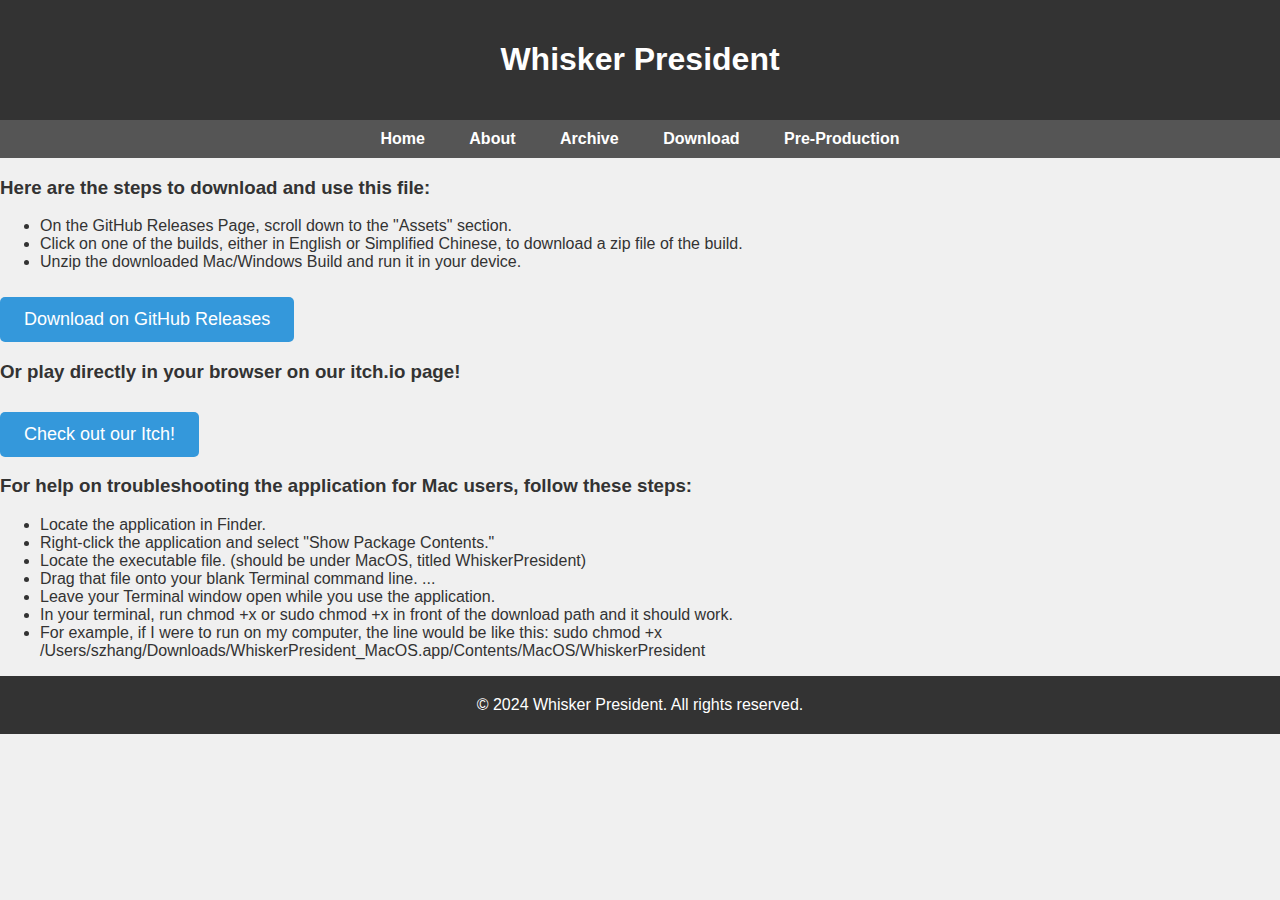
<file: download.html>
<!DOCTYPE html>
<html lang="en">
<head>
	<link rel="stylesheet" type="text/css" href="styles.css">
    <meta charset="UTF-8">
    <meta name="viewport" content="width=device-width, initial-scale=1.0">
    <title>Whisker President</title>
    <style>
        header {
            background-color: #333;
            color: #fff;
            padding: 20px;
            text-align: center;
        }

        nav {
            background-color: #555;
            padding: 10px;
            text-align: center;
        }

        nav a {
            color: #fff;
            text-decoration: none;
            padding: 10px;
            margin: 0 10px;
            font-weight: bold;
            font-size: 16px;
            transition: color 0.3s ease-in-out;
        }

        nav a:hover {
            color: #3498db;
        }

        body {
                font-family: 'Segoe UI', Tahoma, Geneva, Verdana, sans-serif;
                margin: 0;
                padding: 0;
                background-color: #f0f0f0;
                color: #333;
            }
        .download-button {
                background-color: #3498db;
                color: #fff;
                padding: 12px 24px;
                text-decoration: none;
                font-size: 18px;
                border-radius: 5px;
                display: inline-block;
                margin-top: 10px;
                transition: background-color 0.3s ease-in-out;
        }

        footer {
            background-color: #333;
            color: #fff;
            padding: 20px;
            text-align: center;
        }    
    </style>
</head>

<header>
    <h1>Whisker President</h1>
</header>

<nav>
    <a href="index.html">Home</a>
    <a href="about.html">About</a>
    <a href="archive.html">Archive</a>
    <a href="download.html">Download</a>
    <a href="preproduction.html">Pre-Production</a>
</nav>

<section>
    <h3>Here are the steps to download and use this file:</h3>
    <ul>
    <li>On the GitHub Releases Page, scroll down to the "Assets" section.</li>
    <li>Click on one of the builds, either in English or Simplified Chinese, to download a zip file of the build.</li>
    <li>Unzip the downloaded Mac/Windows Build and run it in your device.</li>
    </ul>
</section>
<a href="https://github.com/aplaxco1/WhiskerPresident/releases/tag/v0.1.0-alpha" class="download-button">Download on GitHub Releases</a>

<section>
    <h3>Or play directly in your browser on our itch.io page!</h3>
</section>
<a href="https://scrubers.itch.io/whisker-president-3c" class="download-button">Check out our Itch!</a>

<section>
    <h3>For help on troubleshooting the application for Mac users, follow these steps:</h3>
    <ul>
    <li>Locate the application in Finder.</li>
    <li>Right-click the application and select "Show Package Contents."</li>
    <li>Locate the executable file. (should be under MacOS, titled WhiskerPresident)</li>
    <li>Drag that file onto your blank Terminal command line. ...</li>
    <li>Leave your Terminal window open while you use the application.</li>
    <li>In your terminal, run chmod +x or sudo chmod +x in front of the download path and it should work.</li>
    <li>For example, if I were to run on my computer, the line would be like this: sudo chmod +x /Users/szhang/Downloads/WhiskerPresident_MacOS.app/Contents/MacOS/WhiskerPresident</li>
    </ul>
</section>

<footer>
    &copy; 2024 Whisker President. All rights reserved.
</footer>
</file>
<file: styles.css>
div {
  background-color: pink;
  opacity: 1;
}

p {
  background-color: white;
}
</file>
